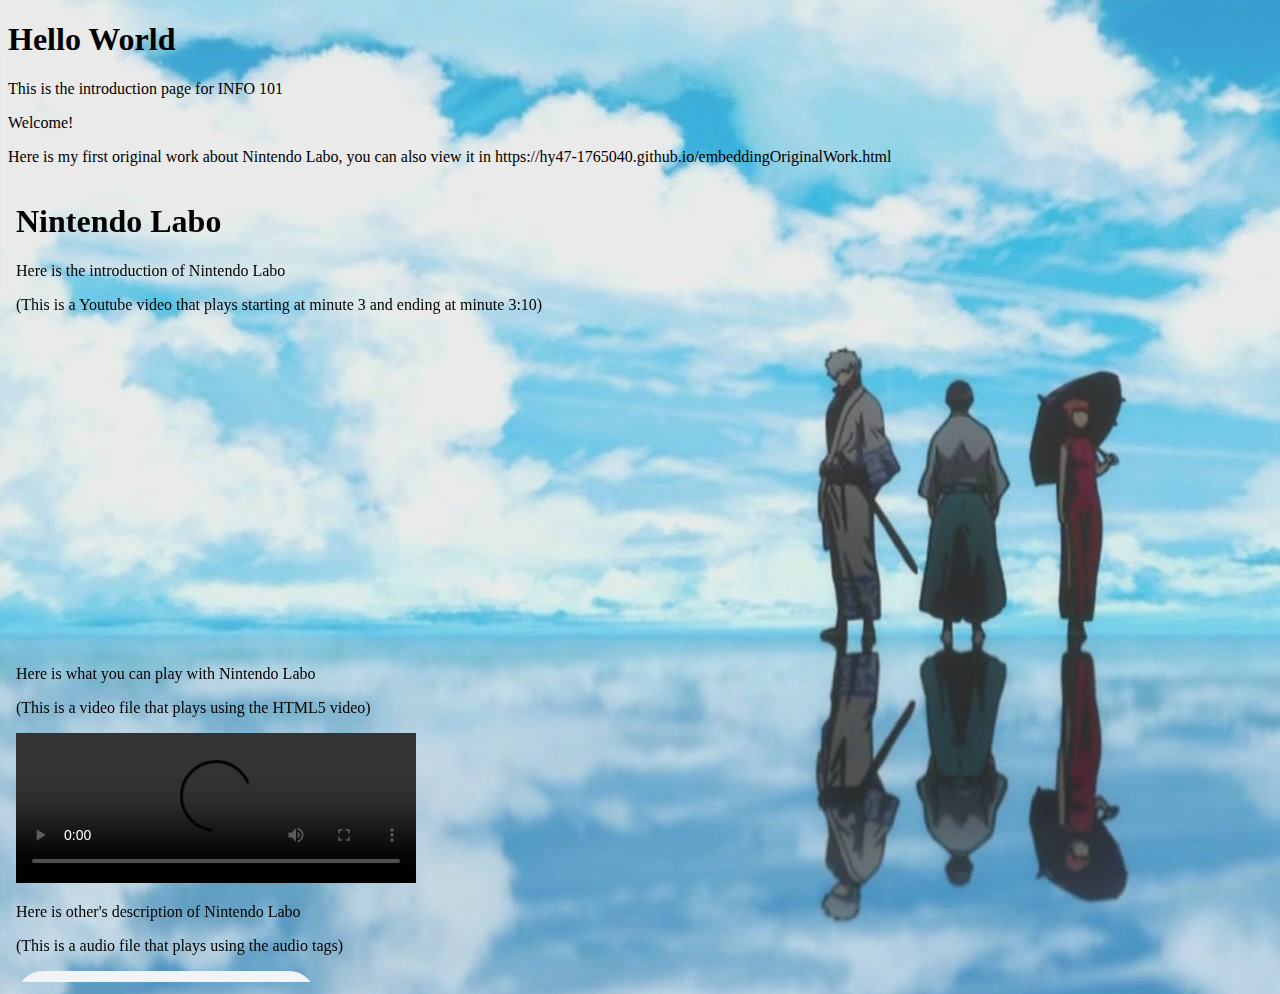
<file: index.html>
<!DOCTYPE html>
<html>
	<head>
		<title>Hello World</title>
	</head>
	<body>
		<body background="back.jpg">
		<h1>Hello World</h1>
		<p>This is the introduction page for INFO 101</p>
		<p>Welcome!</p>
		<p>Here is my first original work about Nintendo Labo, you can also view it in https://hy47-1765040.github.io/embeddingOriginalWork.html</p>
		<object type = "text/html" width = "1430" height = "800" data = "https://hy47-1765040.github.io/embeddingOriginalWork.html"></object>
	</body>
</html>
</file>
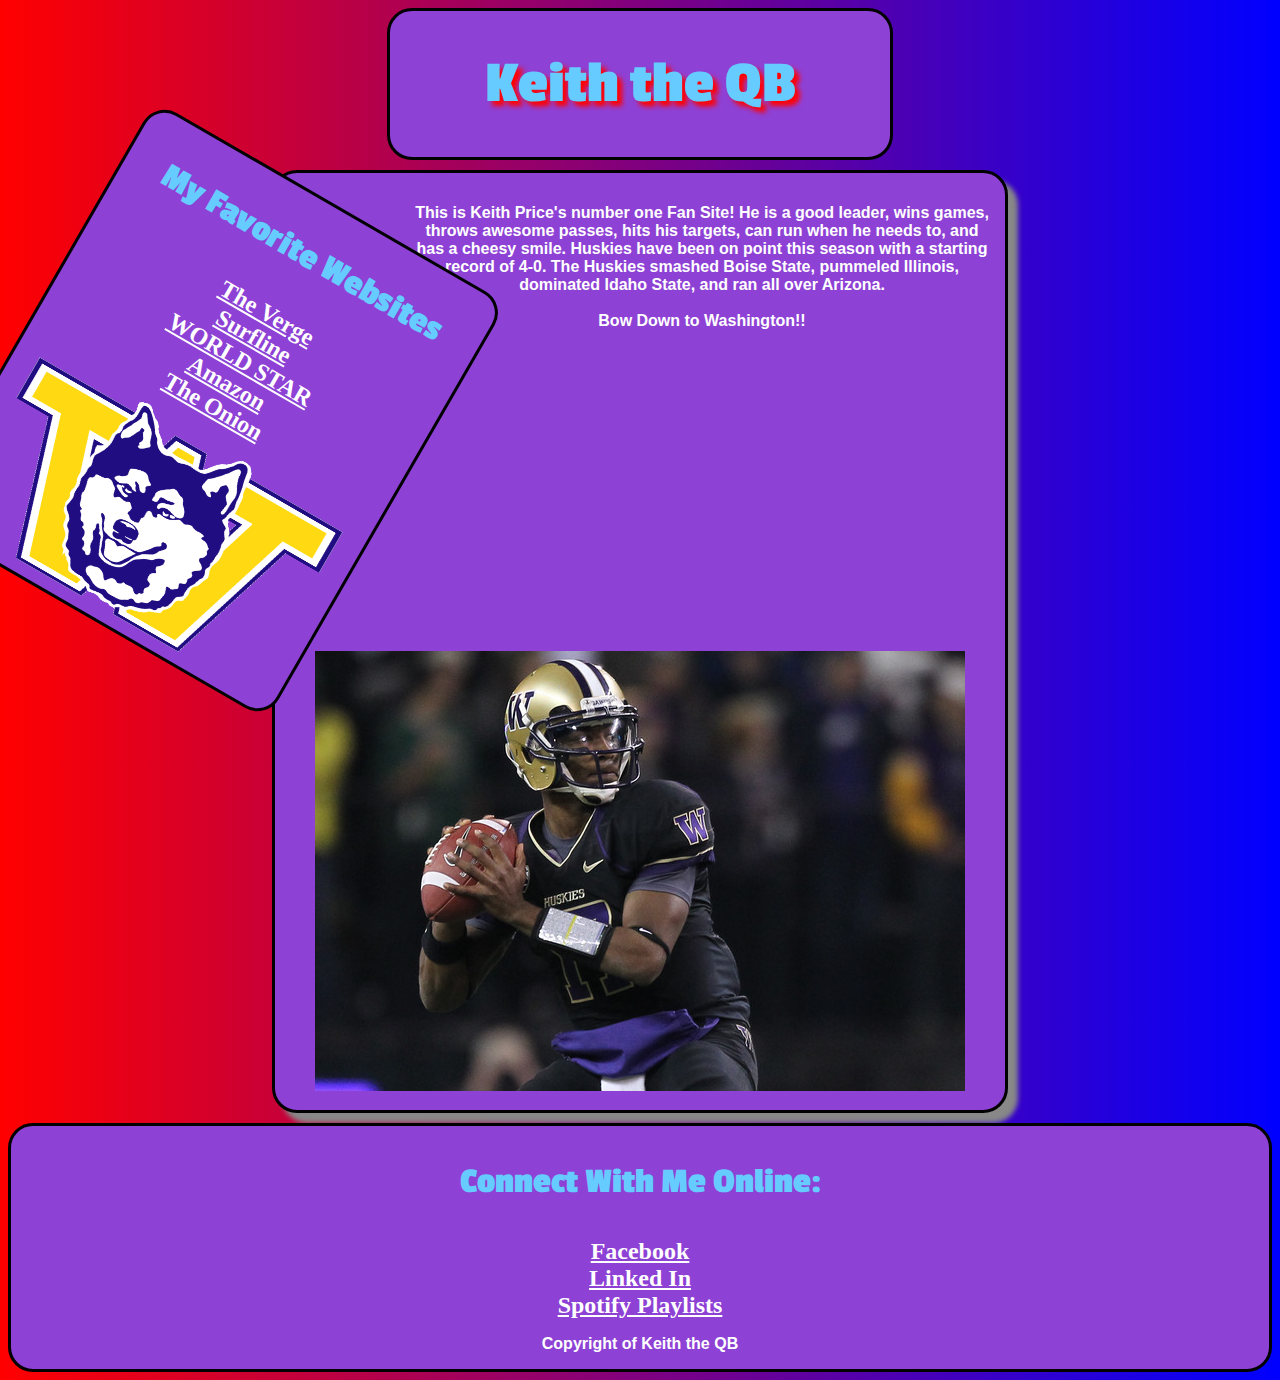
<file: introToCss.html>
<!DOCTYPE html>
	<head> 
		<title> Keith the QB  </title>
		<link rel="stylesheet" type="text/css" href="test.css" />
		<link href='http://fonts.googleapis.com/css?family=Passion+One' rel='stylesheet' type='text/css'>
	</head>

	<body>
		<div id = "Header">
			<h1> Keith the QB </h1>
		</div>
		
		<div id = "LeftNav">
			<h3> My Favorite Websites </h3>
			<ul>
				<li><a href="https://www.theverge.com">The Verge</a></li>
				<li><a href="https://www.surfline.com">Surfline</a></li>
				<li><a href="https://www.worldstarhiphop">WORLD STAR</a></li>
				<li><a href="https://www.amazon.com">Amazon</a></li>
				<li><a href="https://www.theonion.com">The Onion</a></li>
			</ul>
			<img src="icon.gif" width="350px" height="200px">
		</div>
		
		<div id = "Content">
			<p> This is Keith Price's number one Fan Site! He is a good leader, wins games, throws awesome passes, hits his targets, can run when he needs to, and has a cheesy smile. Huskies have been on point this season with a starting record of 4-0. The Huskies smashed Boise State, pummeled Illinois, dominated Idaho State, and ran all over Arizona. <br /><br /> <span id="bow">Bow Down to Washington!!</span></p>
			<img src="price.jpg">
		</div>
		
		<div id = "Footer">
			<h3>Connect With Me Online:</h3>
			<ul>
				<li><a href="https://www.Facebook.com">Facebook</a></li>
				<li><a href="https://www.Linkedin.com">Linked In</a></li>
				<li><a href="https://www.Spotify.com">Spotify Playlists</a></li>
			</ul>
			<p>Copyright of Keith the QB</p>
		</div>

	</body>

</html>
</file>
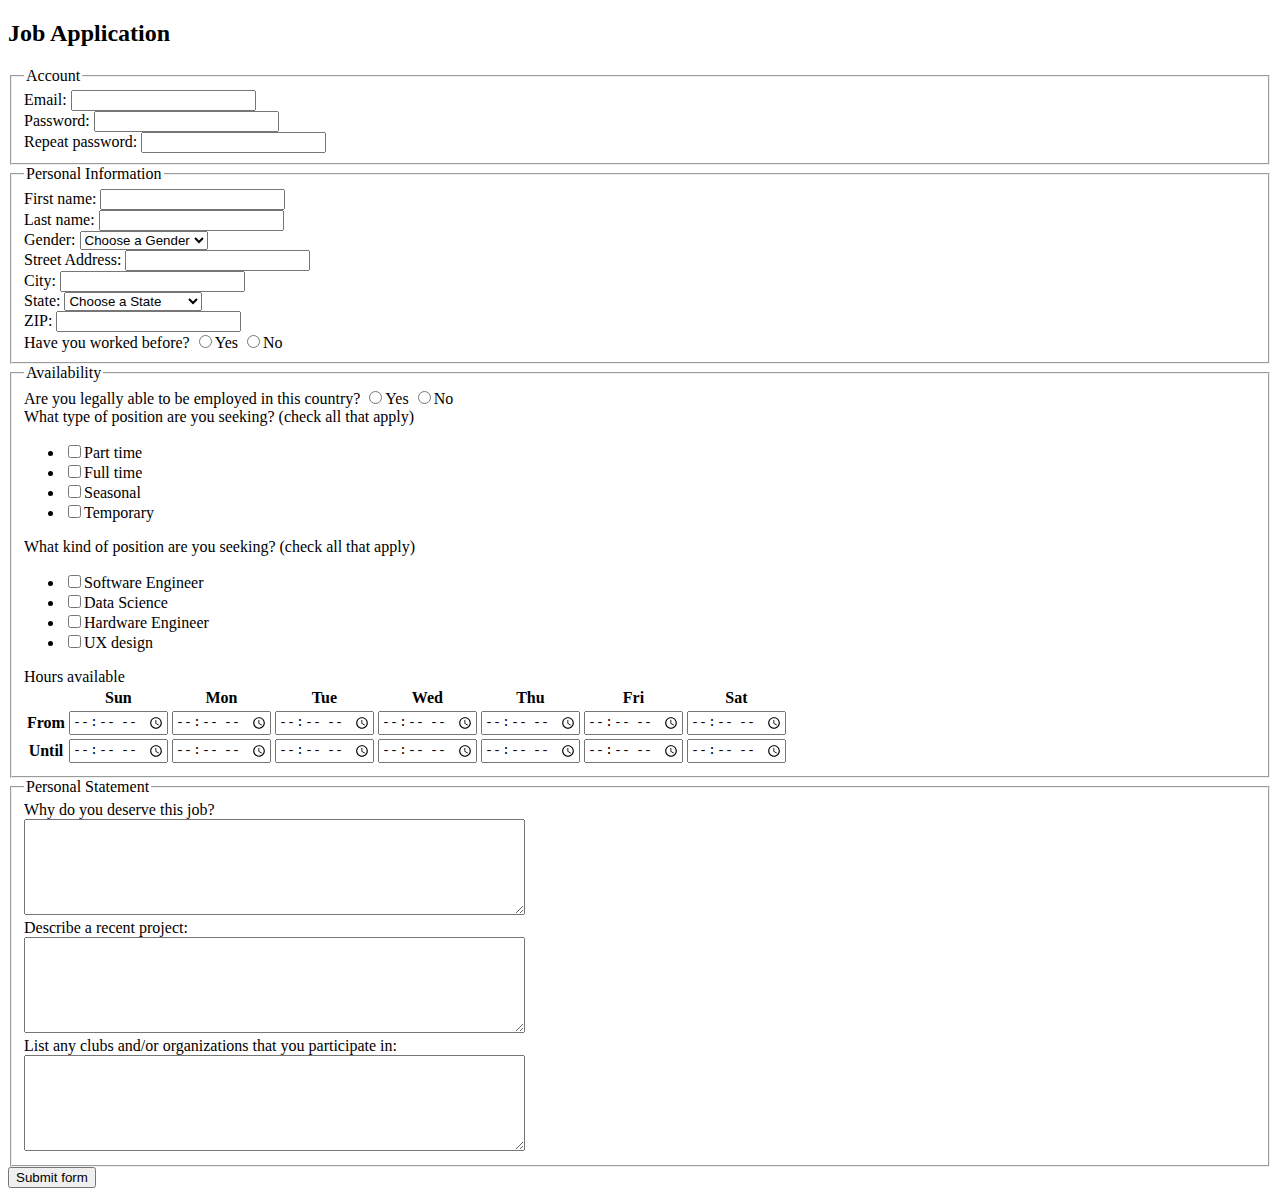
<file: jobApplicationForm.html>
<!DOCTYPE html>
<html>
<head>
	<meta charset="utf-8">
	<title>Job Application</title>
</head>
<body>

<h2>Job Application</h2>

<form action="https://github.com/hy47-1765040/hy47-1765040.github.io/blob/master/form.php" method="post"></form>

	<fieldset>
		<legend>Account</legend>
		<div class="field">
			<label>Email:</label> 
			<input type="text" name="email">
		</div>
		<div class="field">
			<label>Password:</label> 
			<input type="password" name="password">
		</div>
		<div class="field">
			<label>Repeat password:</label> 
			<input type="password" name="password_r">
		</div>
	</fieldset>

	<fieldset>
		<legend>Personal Information</legend>
		<div class="field">
			First name: <input type="text" name="firstname"><br> Last name: <input type="text" name="lastname">
		</div>
		<div class="field">
			<label>Gender:</label> 
			<select name="gender">
				<option value="" selected="true">Choose a Gender</option>
				<option value="M">Male</option>
				<option value="FM">Female</option>
				<option value="Other">Other</option>
			</select>
		</div>
		<div class="field">
			<label>Street Address:</label> 
			<input type="text" name="street">
		</div>
		<div class="field">
			<label>City:</label> 
			<input type="text" name="city">
		</div>
		<div class="field">
			<label>State:</label> 
			<select name="state">
				<option value="" selected="true">Choose a State</option>
				<option value="AL">Alabama</option>
				<option value="AK">Alaska</option>
				<option value="AZ">Arizona</option>
				<option value="AR">Arkansas</option>
				<option value="CA">California</option>
				<option value="CO">Colorado</option>
				<option value="CT">Connecticut</option>
				<option value="DE">Delaware</option>
				<option value="DC">District of Columbia</option>
				<option value="FL">Florida</option>
				<option value="GA">Georgia</option>
				<option value="HI">Hawaii</option>
				<option value="ID">Idaho</option>
				<option value="IL">Illinois</option>
				<option value="IN">Indiana</option>
				<option value="IA">Iowa</option>
				<option value="KS">Kansas</option>
				<option value="KY">Kentucky</option>
				<option value="LA">Louisiana</option>
				<option value="ME">Maine</option>
				<option value="MD">Maryland</option>
				<option value="MA">Massachusetts</option>
				<option value="MI">Michigan</option>
				<option value="MN">Minnesota</option>
				<option value="MS">Mississippi</option>
				<option value="MO">Missouri</option>
				<option value="MT">Montana</option>
				<option value="NE">Nebraska</option>
				<option value="NV">Nevada</option>
				<option value="NH">New Hampshire</option>
				<option value="NJ">New Jersey</option>
				<option value="NM">New Mexico</option>
				<option value="NY">New York</option>
				<option value="NC">North Carolina</option>
				<option value="ND">North Dakota</option>
				<option value="OH">Ohio</option>
				<option value="OK">Oklahoma</option>
				<option value="OR">Oregon</option>
				<option value="PA">Pennsylvania</option>
				<option value="RI">Rhode Island</option>
				<option value="SC">South Carolina</option>
				<option value="SD">South Dakota</option>
				<option value="TN">Tennessee</option>
				<option value="TX">Texas</option>
				<option value="UT">Utah</option>
				<option value="VT">Vermont</option>
				<option value="VA">Virginia</option>
				<option value="WA">Washington</option>
				<option value="WV">West Virginia</option>
				<option value="WI">Wisconsin</option>
				<option value="WY">Wyoming</option>
			</select>
		</div>
		<div class="field">
			<label>ZIP:</label> 
			<input type="text" name="zip">
		</div>
		<div class="field">
			<label>Have you worked before?</label> 
			<input type="radio" name="experience" value="yes">Yes
			<input type="radio" name="experience" value="no">No
		</div>
	</fieldset>

	<fieldset>
		<legend>Availability</legend>
		<div class="field">
			<label>Are you legally able to be employed in this country?</label> 
			<input type="radio" name="legal" value="yes">Yes
			<input type="radio" name="legal" value="no">No
		</div>
		<div class="field">
			<label>What type of position are you seeking? (check all that apply)</label>
			<ul>
				<li><input type="checkbox" name="position_pt" value="parttime">Part time</li>
				<li><input type="checkbox" name="position_ft" value="fulltime">Full time</li>
				<li><input type="checkbox" name="position_sl" value="seasonal">Seasonal</li>
				<li><input type="checkbox" name="position_tp" value="temporary">Temporary</li>
			</ul>
		</div>
		<div class="field">
			<label>What kind of position are you seeking? (check all that apply)</label>
			<ul>
				<li><input type="checkbox" name="position_se" value="software engineer">Software Engineer</li>
				<li><input type="checkbox" name="position_ds" value="data science">Data Science</li>
				<li><input type="checkbox" name="position_he" value="hardware engineer">Hardware Engineer</li>
				<li><input type="checkbox" name="position_ux" value="ux design">UX design</li>
			</ul>
		</div>
		<div class="field">
			<label>Hours available</label>
			<table>
				<tr>
					<td></td>
					<th>Sun</th>
					<th>Mon</th>
					<th>Tue</th>
					<th>Wed</th>
					<th>Thu</th>
					<th>Fri</th>
					<th>Sat</th>
				</tr>
				<tr>
					<th>From</th>
					<td><input type="time" size="5" name="su_from"></td>
					<td><input type="time" size="5" name="mo_from"></td>
					<td><input type="time" size="5" name="tu_from"></td>
					<td><input type="time" size="5" name="we_from"></td>
					<td><input type="time" size="5" name="th_from"></td>
					<td><input type="time" size="5" name="fr_from"></td>
					<td><input type="time" size="5" name="sa_from"></td>
				</tr>
				<tr>
					<th>Until</th>
					<td><input type="time" size="5" name="su_until"></td>
					<td><input type="time" size="5" name="mo_until"></td>
					<td><input type="time" size="5" name="tu_until"></td>
					<td><input type="time" size="5" name="we_until"></td>
					<td><input type="time" size="5" name="th_until"></td>
					<td><input type="time" size="5" name="fr_until"></td>
					<td><input type="time" size="5" name="sa_until"></td>
				</tr>
			</table>
		</div>
	</fieldset>

	<fieldset>
		<legend>Personal Statement</legend>
		<div class="field">
			<label>Why do you deserve this job?</label><br>
			<textarea name="deserve" rows="6" cols="60"></textarea>
		</div>
		<div class="field">
			<label>Describe a recent project:</label><br>
			<textarea name="project" rows="6" cols="60"></textarea>
		</div>
		<div class="field">
			<label>List any clubs and/or organizations that you participate in:</label><br>
			<textarea name="club" rows="6" cols="60"></textarea>
		</div>
	</fieldset>

	<input type="submit" value="Submit form">

</form>
</body>
</html>
</file>
<file: test.css>
#Header {
	width: 500px;
	margin-left: auto;
	margin-right: auto;
	margin-bottom: 10px;
	border: solid; 8px black;
	border-radius:25px;
	text-align: center;
	background-color: #8E41D5;

}

#LeftNav{
	width: 400px;
	border: solid; 8px black;
	border-radius:25px;
	float: left;
	text-align: center;
	padding-bottom: 8px;
	background-color: #8E41D5;
	transform: rotate(30deg);
}

#Content {
	width: 700px;
	border: solid; 8px black;
	border-radius:25px;
	margin-left: auto;
	margin-right: auto;
	margin-bottom: 10px;
	text-align: center;
	padding: 15px;
	background-color: #8E41D5;
	box-shadow: 10px 10px 5px #888888;
}

#Footer {
	border: solid; 8px black;
	border-radius:25px;
	text-align: center;
	background-color: #8E41D5;

}
body{
	background: linear-gradient(to right, red , blue);
}
ul {
	list-style-type: none;
	padding-left: 0px;
}

#Header h1 {
	font-size: 60px;
	font-family: "Passion One";
	color: #66CCFF;
	font-weight: bold;
	text-shadow: 5px 5px 5px #FF0000;
}

p {
	color: white;
	font-family: "Arial";
	font-weight: bold;
}

h3 {
	font-family: "Passion One";
	color: #66CCFF;
	font-weight: bold;
    font-size: 36px;
}

a{
	color: white;
	font-weight: bold;
	font-size: 24px;
}
</file>
